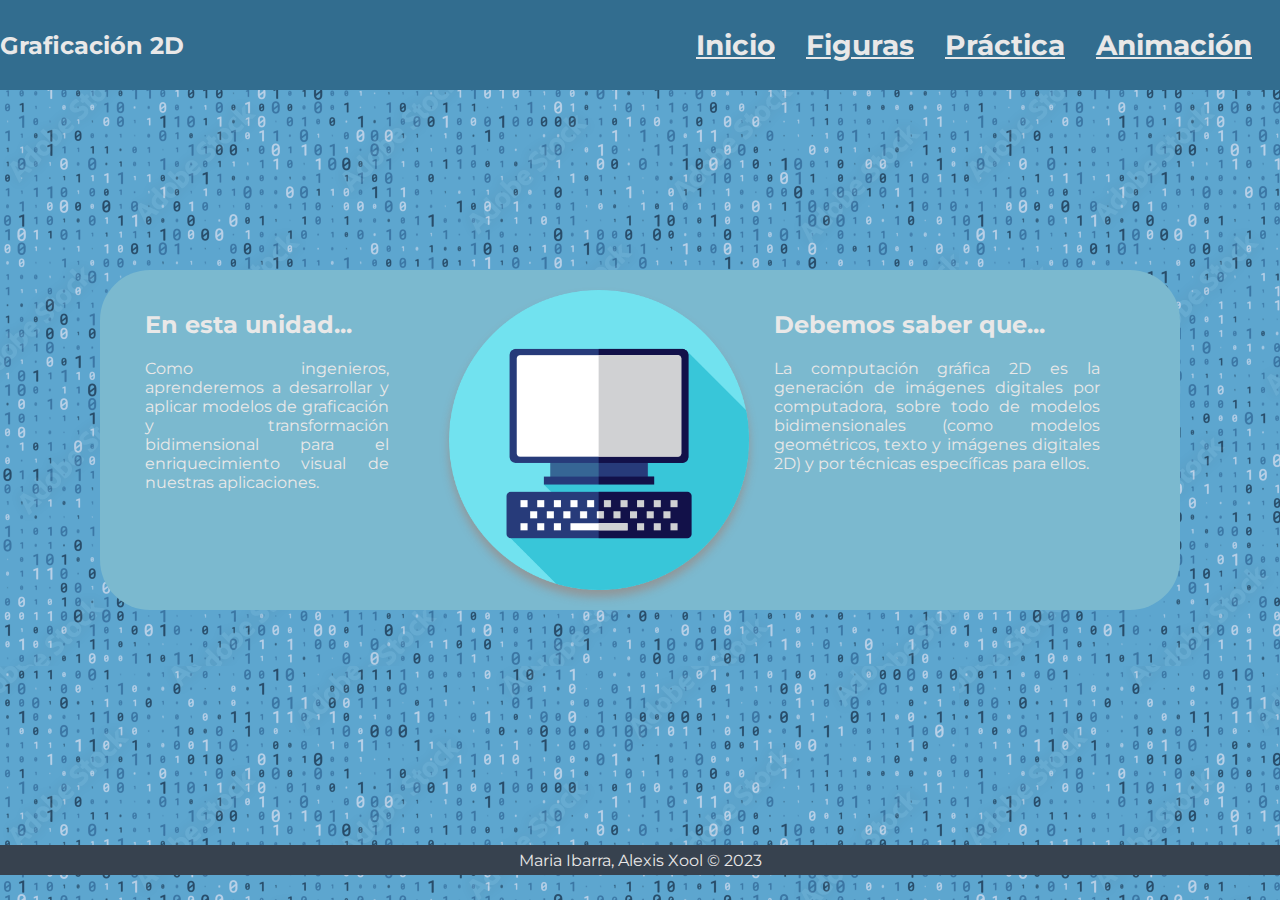
<file: index.html>
<!DOCTYPE html>
<html lang="es">
<head>
    <meta charset="UTF-8">
    <meta http-equiv="X-UA-Compatible" content="IE=edge">
    <meta name="viewport" content="width=device-width, initial-scale=1.0">

    <title>Graficación 2D</title>
    <link rel="stylesheet" href="/css/estilo.css">
    <link rel="shortcut icon" href="/img/icono.png"> 

    <link rel="preconnect" href="https://fonts.googleapis.com">
    <link rel="preconnect" href="https://fonts.gstatic.com" crossorigin>
    <link href="https://fonts.googleapis.com/css2?family=Montserrat&display=swap" rel="stylesheet">

</head>
<body background="img/AdobeStock_537275211_Preview.png">
    <header>
        <div class="container">
            <h2 class="entrada">Graficación 2D</h2>
            <nav>
                <a href="index.html">Inicio</a>
                <a href="formas.html">Figuras</a>
                <a href="practica.html">Práctica</a>
                <a href="animacion.html">Animación</a>
            </nav>        
        </div>
    </header>
    <div id="historia">
        <div class="contenedor1">
          
            <div class="texto">
                <h2>En esta unidad...</h2>
                <p>Como ingenieros, aprenderemos a desarrollar y aplicar modelos de graficación y
                    transformación bidimensional para el
                    enriquecimiento visual de nuestras aplicaciones.</p>
        </div>
        <img class="img1" src="/img/graf.png" width="300" height="300" />
            <div class="texto">
                <h2>Debemos saber que...</h2>
                <p>La computación gráfica 2D es la generación de imágenes digitales por computadora, sobre todo de modelos bidimensionales (como modelos geométricos, texto y imágenes digitales 2D) y por técnicas específicas para ellos.</p>
        </div>
    </div>
    </div>
        </div>
    </section>
    <footer>
        <div class="container">
            <p>Maria Ibarra, Alexis Xool &copy 2023</p>
        </div>
    </footer>
</body>
</html>
</file>
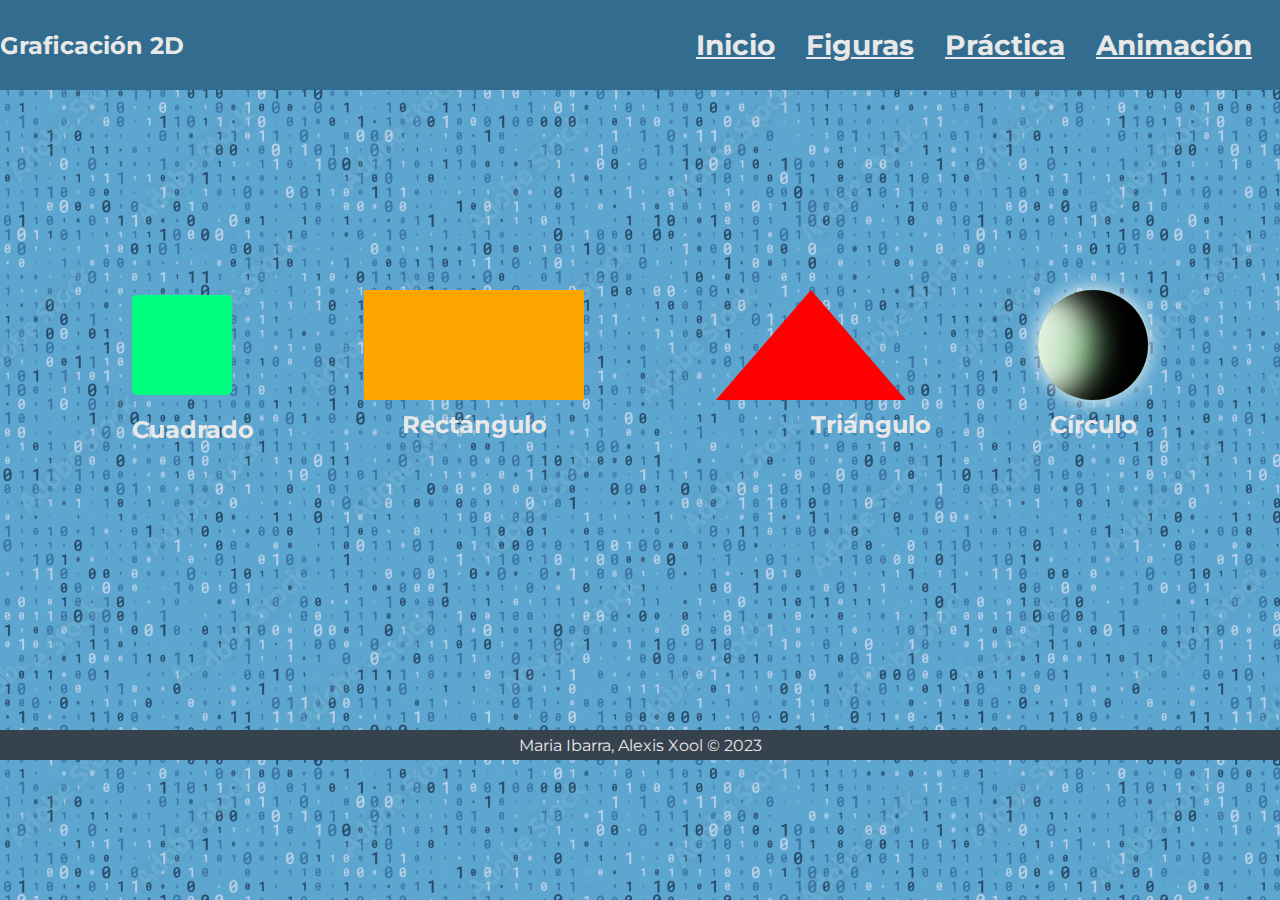
<file: formas.html>
<!DOCTYPE html>
<html lang="es">
<head>
    <meta charset="UTF-8">
    <meta http-equiv="X-UA-Compatible" content="IE=edge">
    <meta name="viewport" content="width=device-width, initial-scale=1.0">

    <title>Graficación 2D</title>
    <link rel="stylesheet" href="css/formsty.css">
    <link rel="shortcut icon" href="/img/icono.png"> 

    <link rel="preconnect" href="https://fonts.googleapis.com">
    <link rel="preconnect" href="https://fonts.gstatic.com" crossorigin>
    <link href="https://fonts.googleapis.com/css2?family=Montserrat&display=swap" rel="stylesheet">

</head>
<body background="img/AdobeStock_537275211_Preview.png"></body>
<header>
        <div class="container">
            <h2 class="entrada">Graficación 2D</h2>
            <nav>
                <a href="index.html">Inicio</a>
                <a href="formas.html">Figuras</a>
                <a href="practica.html">Práctica</a>
                <a href="animacion.html">Animación</a>
            </nav>        
        </div>
    </header>
   
        <div class="contenedor-figuras">

            <div class="cuadrado">
                <h2 id="name">Cuadrado</h2>
            </div>
            
            <div class="rectangulo">
                <h2 id="name">Rectángulo</h2>
            </div>
            
            <div class="triangulo">
                <h2 id="name">Triángulo</h1>
            </div>
            
            <div class="circulo">
                <h2 id="name">Círculo</h2>
            </div>
                    
    </div>
    </div>

    <footer>
        <div class="container">
            <p>Maria Ibarra, Alexis Xool &copy 2023</p>
        </div>
    </footer>
</body>
</html>
</file>
<file: css/estilo.css>
*{
    box-sizing: border-box;
}
body{
    margin: 0;
    background-color:#5da6cf;
    color: #E9E8E8;
    font-family: 'Montserrat', sans-serif;
}

.container{
    max-width: 1400px;
    height: 90px;
    margin: auto;
}

header{
    background-color: #326d8f;
}


header .container{
    display: flex;
    flex-direction: row;
    align-items: center;

}


header nav{
    flex-direction: row;
    text-align: center; 
    padding-bottom: 0;
    padding-left: 500px;
    font-size: 1.75em;
    
}

header a{
    padding: 5px 12px;
    font-weight: bold;
    color: #E9E8E8;
}

header a:hover{
    color: #93BFCF;
    text-decoration: none;
}

h1{
    text-align: center;
    margin-top: 200px;
}

.titulo-figuras{font-size: 3em; color:  #93BFCF; text-align: center;}

.contenedor1{
    display: flex;
    margin-top: 180px;
    margin-left: 100px;
    margin-right: 100px;
    background-color: #7bb9cf;
    padding: 20px;
    border-radius: 50px;
    
}

.contenedor1 img{
    filter: drop-shadow(0 7px 5px rgba(147, 147, 147, 0.905));
}

.texto{
    padding-left: 25px;
    padding-right: 60px;
    text-align: justify;
}


footer{
    margin-top: 235px;
    background-color: #37424F;
}

footer p{
    margin: 0;
    padding: 5px;
    color: #E9E8E8;
}

footer .container{
    height: 30px;
    justify-content: center;
    display: flex;
    align-items:flex-end;
}
</file>
<file: css/formsty.css>
*{
  box-sizing: border-box;
}
body{
  margin: 0;
  background-color:#5da6cf;
  color: #E9E8E8;
  font-family: 'Montserrat', sans-serif;
}

.container{
  max-width: 1400px;
  height: 90px;
  margin: auto;
}

header{
  background-color: #326d8f;
}


header .container{
  display: flex;
  flex-direction: row;
  align-items: center;

}


header nav{
  flex-direction: row;
  text-align: center; 
  padding-bottom: 0;
  padding-left: 500px;
  font-size: 1.75em;
  
}

header a{
  padding: 5px 12px;
  font-weight: bold;
  color: #E9E8E8;
}

header a:hover{
  color: #93BFCF;
  text-decoration: none;
}


h1{
  text-align: center;
  margin-top: 200px;
}

.container{
  max-width: 1400px;
  height: 90px;
  margin: auto;
}


.contenedor-figuras {
  margin-top: 200px;
  display: flex;
  justify-content: space-evenly;
  align-items:center;
}

.titulo-figuras{font-size: 3em; color:  #93BFCF; text-align: center;}


/* nombre */
#name {
  display: flex;
  justify-content: space-evenly;
  align-items: center;
  position: relative;
top: 100px;
}

/**cuadrado**/
.cuadrado {
  width: 100px;
  height: 100px;
  background-color: rgb(0, 255, 128);
  border-radius: 5px;
  transition-property: background, border-radius;
  transition-duration: .2s, 1s;
  transition-timing-function: linear;
}
.cuadrado:hover{
  background: #ff7b29;
  border-radius: 50%;
  
}

/* rectangulo */
.rectangulo {
  width: 220px;
  height: 110px;
  background-color: orange;
}
.rectangulo:hover{
  transform: scale(2);
        transition: 1s;
}

/* triangulo */
.triangulo {
  width: 0;
  height: 0;
  border-left: 95px solid transparent;
  border-right: 95px solid transparent;
  border-bottom: 110px solid red;
  animation-name: rotacion;
    animation-duration: 30s;
}
@keyframes rotacion{
  from{transform: rotatez(0deg);}
  to{transform: rotatez(360deg);}
  
}

/* circulo */
.circulo {
  height: 110px;
  background-color: green;
  width: 110px;
  border-radius: 50%;
  box-shadow: 0 0 20px #fff,
  inset -50px 0 30px black,
  inset 40px 10px 90px white;
}
.circulo:hover{
  transform:translateX(100px);
      transition-duration: 1s;
}


footer{
  margin-top: 330px;
  background-color: #37424F;
}

footer p{
  margin: 0;
  padding: 5px;
  color: #E9E8E8;
}

footer .container{
  height: 30px;
  justify-content: center;
  display: flex;
  align-items:flex-end;
}
</file>
